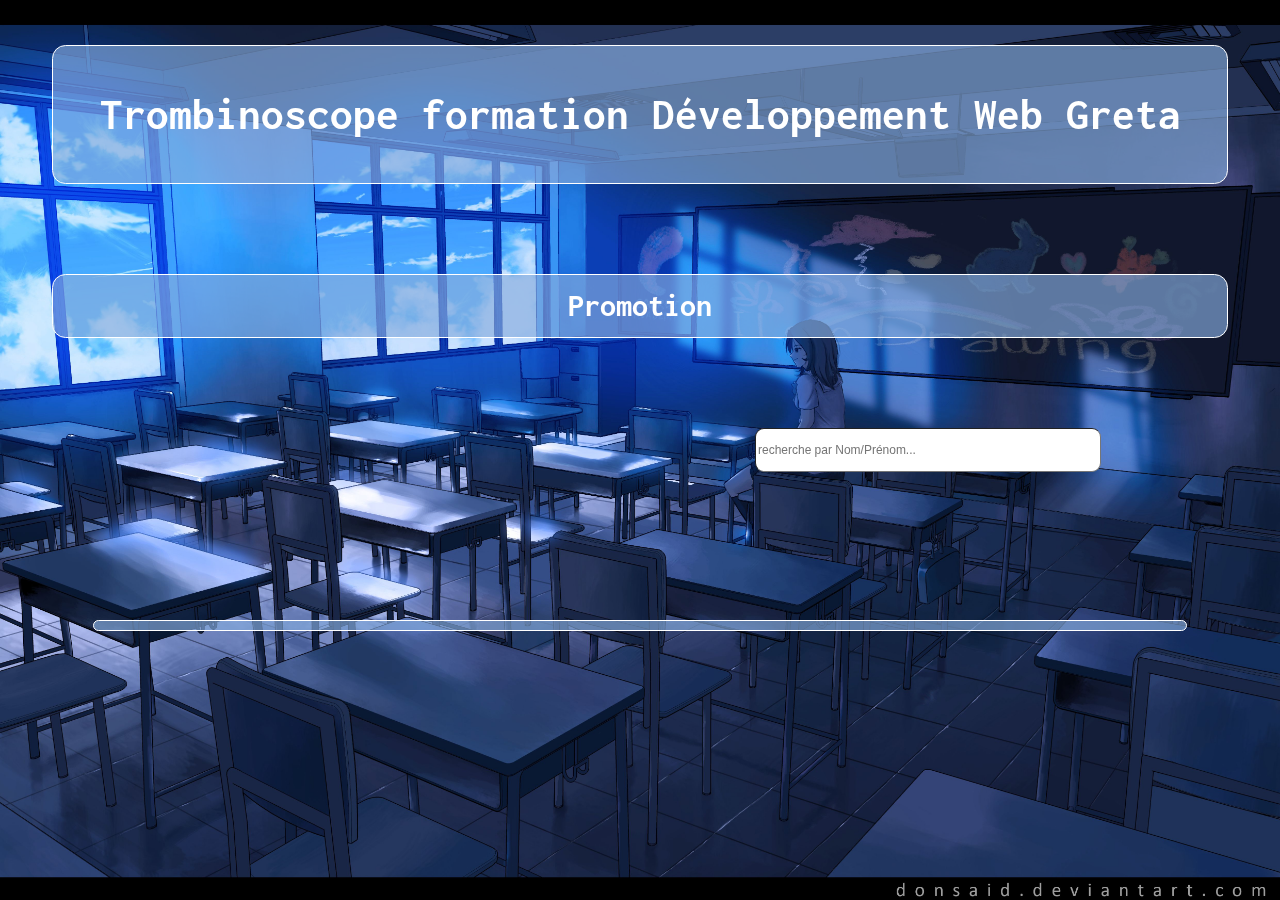
<file: index.html>
<!DOCTYPE html>
<html lang="en">
<head>
    <meta charset="UTF-8">
    <meta name="viewport" content="width=device-width, initial-scale=1.0">
    <title>Document</title>
    <link rel="stylesheet" href="css/style.css">
    <script src="js/script4.js"></script>
    <link rel="preconnect" href="https://fonts.googleapis.com">
<link rel="preconnect" href="https://fonts.gstatic.com" crossorigin>
<link href="https://fonts.googleapis.com/css2?family=Inconsolata:wght@700&display=swap" rel="stylesheet">
</head>
<body>
    <header> 
        <div class="container_title">
            <div class="row">
                <h1 class="title">Trombinoscope formation Développement Web Greta</h1> 
            </div>
        </div>           
    </header>
    
   
    <!--TODO Front or Back Profil-->
  
    <section class="filtre">
        <div class="container_promotion">
            <div class="row">
                 <h4>Promotion</h4>
            </div>
        </div>
        <div class="input">
            <div class="row">
                <div class ="main_filtre"id="liste_annee"onchange="appliquerfiltre()"></div>
                <div class="searchBar main_filtre"></div>    
                <input type="search" id="MyResearch" name="searchBar" placeholder="recherche par Nom/Prénom..." onkeyup="appliquerfiltre()" /> <!--Barre de recherche--> 
            </div>
        </div>
        <div class="row">
             <div class ="main_filtre"id="liste_competences" onchange="appliquerfiltre()"></div>
        </div>       
    </section>

    <section class="Card">
        <div class="container_card">
            <div class="row" id="carte_apprenants">
            </div>
        </div>
    </section>
</body>
</html>
</file>
<file: css/style.css>
/* ___________________________section style élements essentielles_____________________ */
body{
    background-image: url(../images/classe\ nuit.jpg);
    background-repeat: no-repeat;
    filter: blur(0px);
    background-size: cover;
    font-family: 'Inconsolata', monospace;
    zoom: 90%; /* Dézoomer légérement */
    color: rgb(255, 255, 255); /* Mettre la couleur de l'écriture en blanc */
    overflow-x: hidden; /* Enlever la barre du bas */
}
h1, h2, h3 {
    font-size: 30px; /* taille de l'écriture */
    line-height: 1.1; /* Hauteur de l'écriture */
    text-align: center; /* Aligner au millieu */
}
p label{
    font-size: 50px; /* taille de l'écriture */
    line-height: 1.1; /* Hauteur de l'écriture */
    text-align: center; /* Aligner au millieu */
}
h4{
    font-size: 36px;
    background-color: rgba(134, 172, 221, 0.658);
    border-radius: 15px;
    padding: 15px;
    margin: 50px; 
    border: 2px solid #ffffff; /* Bordure blanche */
    line-height: 1.1; /* Hauteur de l'écriture */
    text-align: center; /* Aligner au millieu */
    margin-bottom: 100px;
    margin-top: 100px;
}

a{
    color: #ffffff; /* mettre les liens en blanc */
    text-decoration: none; /* Enleve la décoration des lien */
    list-style: none; /* Enleve la décoration des lien */
}
img{
    width: 135px; /* Largeur de l'image */
    padding: 10px; /* espace a gauche */
    padding-top: 0px;
    height: 135px; /* hauteur de l'image */
    margin-bottom: 10px; /* mettre de l'espace en bas */
}
a:visited{
    color: steelblue; /* mettre les liens qu'on a déjà cliqué en bleu */
    text-decoration: none; /* Enleve la décoration des lien */
    list-style: none; /* Enleve la décoration des lien */
}
/* ___________________________section style class_____________________ */
.container_title{
    background-color: rgba(134, 172, 221, 0.658);
    border-radius: 15px;
    border: 2px solid #ffffff; /* Bordure blanche */
    padding: 15px;
    margin: 50px; 
}
.title{
    display: flex; /* Mettre en ligne */
    justify-content: center; /* justify le texte au centre */
    font-size: 50px; 
}
.input{
    display: flex; /* Mettre en ligne */
    justify-content: center;
    margin-left: 15px; /* Espace exterieur gauche de 15px */
    margin: 5px; /* Espace exterieur de 5px */
    flex-direction: row;
}
.main_filtre{
    margin-top: 20px;
    font-size: 25px;
}
select{
    height: 48px;
    width: 400px;
    display: flex;
    margin-top: -22px;

}
.input .row{
    display: flex;
    flex-direction: row;   
    
}
#liste_annee{
    width: 50vw; /* Largeur*/
    height: 3px; /* Hauteur*/
}
#MyResearch{
    width: 30vw; /* Largeur*/
    margin-bottom: 70px;
    height:48px; /* Hauteur*/
    border-radius: 10px;
}
#liste_competences{
    background-color: rgba(134, 172, 221, 0.658);
    border-radius: 15px;
    border: 2px solid #ffffff; /* Bordure blanche */
    margin: 95px;
    padding: 5px;
    display: flex;
    flex-wrap: wrap;
}
.case{
    width: 18px;
    height: 18px;
    border-radius: 100px;
}
label{
    display: flex;
    font-size: 28px; /* taille de l'écriture */
    line-height: 1.1; /* Hauteur de l'écriture */
    text-align: center; /* Aligner au millieu */
    text-transform: lowercase;
    margin-top: 3px;
    margin: 5px;
    margin: auto;
    justify-content: center;
}
label:hover{
    transform: scale(1.05); /* agrandir la partie ou la sourie touche */
    filter: drop-shadow(0 0 0.75rem rgb(69, 147, 221)); /* Filtre ombre*/
}
/* ___________________________section cart_____________________ */
#carte_apprenants{
    display: flex;
    width: 100%;
    justify-content: center;
    flex-wrap: wrap;
    margin-top: 2%;
}
.carteApprenant{
    filter: drop-shadow(0 0 0.75rem rgba(1, 25, 92, 0.178)); /* Filtre avec ombres*/
    /*!display: flex;  Mettre les item sur la même ligne */
    /*!max-height: 600px;  Maximun hauteur*/
    background-color: rgba(134, 172, 221, 0.658); /* Box color */
    border-radius: 5px; /* Arrondir les angles de 5px */
    box-shadow: 0px 0px 10px rgba(110, 131, 160, 0.658); /* Ombre du box color */
    border: 2px solid #ffffff; /* Bordure blanche */
    width: calc(19% - 20px); /* Calcule la largeur*/
    padding: 20px; /* Filtre avec ombres*/
    margin: 50px;
    display: flex;
    flex-direction: column;
    justify-content: space-between;
}
.carteApprenant:hover{
    transform: scale(1.03); /* agrandir la partie ou la sourie touche */
    filter: drop-shadow(0 0 0.75rem rgb(69, 147, 221)); /* Filtre ombre*/
}
button {
    height: 50px; /* Hauteur du button*/
    text-align: center; /* Alligner le texte au centre*/
    object-fit: cover; /* mettre le objet boutton au centre */
    background-image: linear-gradient(135deg, #3c68c7 40%, #37accf); /* Dégradé image de fond */
    border: none; /* pas de bordure */
    border-radius: 5px; /* Arrondir la bordure */
    font-weight: bold; /* Largeur de l'écriture*/
    color: white; /* Couleur de l'écriture */
    cursor: pointer; /* Souris pointer */
    margin-left: 10px;
}
button:active{
    box-shadow: 2px 2px 5px #4d9ffc; /* Mettre l'ombre quand on clique */
}
.en_tete_carte{
    display: flex;
    background-color: rgba(255, 255, 255, 0.089);
    margin: 0px;
    width: 100%;
    flex-direction: row;
    justify-content: space-between;
    font-size: 16px;
}
.contenu_carte{
    font-size: 24px;
    margin: 15px;
    display: flex;
    flex-direction: column;
    align-items: center;
}
.lien_carte{
    display: flex;
    justify-content: center;
}
.lien_carte img{
    width: 50px;
    margin-bottom: 0px;
    padding-bottom: 0px;
    height: 50px;
}
.box_label{
    display: flex;
    margin-left: 10px;
    margin-top: 15px;
    margin-right: 50px;
}
/* ______________________________________________________Média Query________________________________________________ */
/*mobile first*/
@media only screen and (max-width: 480px){
    .input .row{
        display: flex;
        flex-direction: column;
    }
    #MyResearch{
        margin-top: 15px;
        width: 100%;
    }
    #selection_promotions{
        width: 100%;
    }
    body{
        background-image: url(../images/classe\ nuit.jpg);
        background-repeat: no-repeat;
        filter: blur(0px);
        background-size: cover;
        font-family: 'Inconsolata', monospace;
        zoom: 80%; /* Dézoomer légérement */
        color: rgb(255, 255, 255); /* Mettre la couleur de l'écriture en blanc */
        overflow-x: hidden; /* Enlever la barre du bas */
    }
    h1, h2, h3 {
        font-size: 15px; /* taille de l'écriture */
        line-height: 1.0; /* Hauteur de l'écriture */
        text-align: center; /* Aligner au millieu */
    }
    p label{
        font-size: 30px; /* taille de l'écriture */
        line-height: 1.0; /* Hauteur de l'écriture */
        text-align: center; /* Aligner au millieu */
    }
    h4{
        font-size: 26px;
        background-color: rgba(134, 172, 221, 0.658);
        border-radius: 15px;
        padding: 15px;
        margin: 50px; 
        border: 2px solid #ffffff; /* Bordure blanche */
        line-height: 1.1; /* Hauteur de l'écriture */
        text-align: center; /* Aligner au millieu */
        margin-bottom: 100px;
        margin-top: 100px;
    }
    
    a{
        color: #ffffff; /* mettre les liens en blanc */
        text-decoration: none; /* Enleve la décoration des lien */
        list-style: none; /* Enleve la décoration des lien */
    }
    img{
        width: 100px; /* Largeur de l'image */
        padding: 10px; /* espace a gauche */
        padding-top: 0px;
        height: 100px; /* hauteur de l'image */
        margin-bottom: 10px; /* mettre de l'espace en bas */
    }
    a:visited{
        color: steelblue; /* mettre les liens qu'on a déjà cliqué en bleu */
        text-decoration: none; /* Enleve la décoration des lien */
        list-style: none; /* Enleve la décoration des lien */
    }
    /* ___________________________section cart_____________________ */
    #carte_apprenants{
        display: flex;
        width: 100%;
        justify-content: center;
        flex-wrap: wrap;
        margin-top: 1%;
    }
    .carteApprenant{
        filter: drop-shadow(0 0 0.75rem rgba(1, 25, 92, 0.178)); /* Filtre avec ombres*/
        background-color: rgba(134, 172, 221, 0.658); /* Box color */
        border-radius: 5px; /* Arrondir les angles de 5px */
        box-shadow: 0px 0px 10px rgba(110, 131, 160, 0.658); /* Ombre du box color */
        border: 2px solid #ffffff; /* Bordure blanche */
        width: calc(100% - 20px); /* Calcule la largeur*/
        padding: 5px;
        margin: 50px;
        display: flex;
        flex-direction: column;
        justify-content: space-between;
    }
    .carteApprenant:hover{
        transform: scale(1.03); /* agrandir la partie ou la sourie touche */
        filter: drop-shadow(0 0 0.75rem rgb(69, 147, 221)); /* Filtre ombre*/
    }
    button {
        height: 50px; /* Hauteur du button*/
        text-align: center; /* Alligner le texte au centre*/
        object-fit: cover; /* mettre le objet boutton au centre */
        background-image: linear-gradient(135deg, #3c68c7 40%, #37accf); /* Dégradé image de fond */
        border: none; /* pas de bordure */
        border-radius: 5px; /* Arrondir la bordure */
        font-weight: bold; /* Largeur de l'écriture*/
        color: white; /* Couleur de l'écriture */
        cursor: pointer; /* Souris pointer */
        margin-left: 10px;
    }
    button:active{
        box-shadow: 2px 2px 5px #4d9ffc; /* Mettre l'ombre quand on clique */
    }
    .en_tete_carte{
        display: flex;
        background-color: rgba(255, 255, 255, 0.089);
        margin: 0px;
        width: 100%;
        flex-direction: row;
        justify-content: space-between;
        font-size: 16px;
    }
    .contenu_carte{
        font-size: 24px;
        margin: 15px;
        display: flex;
        flex-direction: column;
        align-items: center;
    }
    .lien_carte{
        display: flex;
        justify-content: center;
    }
    .lien_carte img{
        width: 50px;
        margin-bottom: 0px;
        padding-bottom: 0px;
        height: 50px;
    }
    .box_label{
        display: flex;
        margin-left: 10px;
        margin-top: 15px;
        margin-right: 50px;
    }
}
/*mediaquery tablette*/
@media only screen and (min-width: 480px) and (max-width: 880px){
    body{
        background-image: url(../images/classe\ nuit.jpg);
        background-repeat: no-repeat;
        filter: blur(0px);
        background-size: cover;
        font-family: 'Inconsolata', monospace;
        zoom: 80%; /* Dézoomer légérement */
        color: rgb(255, 255, 255); /* Mettre la couleur de l'écriture en blanc */
        overflow-x: hidden; /* Enlever la barre du bas */
    }
    .input .row{
        display: flex;
        flex-direction: column;
    }
    #MyResearch{
        margin-top: 15px;
        width: 100%;
    }
    #selection_promotions{
        width: 100%;
    }
    h1, h2, h3 {
        font-size: 15px; /* taille de l'écriture */
        line-height: 1.0; /* Hauteur de l'écriture */
        text-align: center; /* Aligner au millieu */
    }
    p label{
        font-size: 30px; /* taille de l'écriture */
        line-height: 1.0; /* Hauteur de l'écriture */
        text-align: center; /* Aligner au millieu */
    }
    h4{
        font-size: 26px;
        background-color: rgba(134, 172, 221, 0.658);
        border-radius: 15px;
        padding: 15px;
        margin: 50px; 
        border: 2px solid #ffffff; /* Bordure blanche */
        line-height: 1.1; /* Hauteur de l'écriture */
        text-align: center; /* Aligner au millieu */
        margin-bottom: 100px;
        margin-top: 100px;
    }
    
    a{
        color: #ffffff; /* mettre les liens en blanc */
        text-decoration: none; /* Enleve la décoration des lien */
        list-style: none; /* Enleve la décoration des lien */
    }
    img{
        width: 100px; /* Largeur de l'image */
        padding: 10px; /* espace a gauche */
        padding-top: 0px;
        height: 100px; /* hauteur de l'image */
        margin-bottom: 10px; /* mettre de l'espace en bas */
    }
    a:visited{
        color: steelblue; /* mettre les liens qu'on a déjà cliqué en bleu */
        text-decoration: none; /* Enleve la décoration des lien */
        list-style: none; /* Enleve la décoration des lien */
    }
    /* ___________________________section cart_____________________ */
    #carte_apprenants{
        display: flex;
        width: 100%;
        justify-content: center;
        flex-wrap: wrap;
        margin-top: 1%;
    }
    .carteApprenant{
        filter: drop-shadow(0 0 0.75rem rgba(1, 25, 92, 0.178)); /* Filtre avec ombres*/
        background-color: rgba(134, 172, 221, 0.658); /* Box color */
        border-radius: 5px; /* Arrondir les angles de 5px */
        box-shadow: 0px 0px 10px rgba(110, 131, 160, 0.658); /* Ombre du box color */
        border: 2px solid #ffffff; /* Bordure blanche */
        width: calc(33% - 10px); /* Calcule la largeur*/
        padding: 5px;
        display: flex;
        flex-direction: column;
        justify-content: space-between;
    }
    .carteApprenant:hover{
        transform: scale(1.03); /* agrandir la partie ou la sourie touche */
        filter: drop-shadow(0 0 0.75rem rgb(69, 147, 221)); /* Filtre ombre*/
    }
    button {
        height: 50px; /* Hauteur du button*/
        text-align: center; /* Alligner le texte au centre*/
        object-fit: cover; /* mettre le objet boutton au centre */
        background-image: linear-gradient(135deg, #3c68c7 40%, #37accf); /* Dégradé image de fond */
        border: none; /* pas de bordure */
        border-radius: 5px; /* Arrondir la bordure */
        font-weight: bold; /* Largeur de l'écriture*/
        color: white; /* Couleur de l'écriture */
        cursor: pointer; /* Souris pointer */
        margin-left: 10px;
    }
    button:active{
        box-shadow: 2px 2px 5px #4d9ffc; /* Mettre l'ombre quand on clique */
    }
    .en_tete_carte{
        display: flex;
        background-color: rgba(255, 255, 255, 0.089);
        margin: 0px;
        width: 100%;
        flex-direction: row;
        justify-content: space-between;
        font-size: 16px;
    }
    .contenu_carte{
        font-size: 24px;
        margin: 15px;
        display: flex;
        flex-direction: column;
        align-items: center;
    }
    .lien_carte{
        display: flex;
        justify-content: center;
    }
    .lien_carte img{
        width: 50px;
        margin-bottom: 0px;
        padding-bottom: 0px;
        height: 50px;
    }
    .box_label{
        display: flex;
        margin-left: 10px;
        margin-top: 15px;
        margin-right: 50px;
    }

}

@media only screen and (min-width: 1440px){
    body{
        background-image: url(../images/classe\ nuit.jpg);
        background-repeat: no-repeat;
        filter: blur(0px);
        background-size: cover;
        font-family: 'Inconsolata', monospace;
        zoom: 80%; /* Dézoomer légérement */
        color: rgb(255, 255, 255); /* Mettre la couleur de l'écriture en blanc */
        overflow-x: hidden; /* Enlever la barre du bas */
    }
    h1, h2, h3 {
        font-size: 15px; /* taille de l'écriture */
        line-height: 1.0; /* Hauteur de l'écriture */
        text-align: center; /* Aligner au millieu */
    }
    p label{
        font-size: 30px; /* taille de l'écriture */
        line-height: 1.0; /* Hauteur de l'écriture */
        text-align: center; /* Aligner au millieu */
    }
    h4{
        font-size: 26px;
        background-color: rgba(134, 172, 221, 0.658);
        border-radius: 15px;
        padding: 15px;
        margin: 50px; 
        border: 2px solid #ffffff; /* Bordure blanche */
        line-height: 1.1; /* Hauteur de l'écriture */
        text-align: center; /* Aligner au millieu */
        margin-bottom: 100px;
        margin-top: 100px;
    }
    
    a{
        color: #ffffff; /* mettre les liens en blanc */
        text-decoration: none; /* Enleve la décoration des lien */
        list-style: none; /* Enleve la décoration des lien */
    }
    img{
        width: 100px; /* Largeur de l'image */
        padding: 10px; /* espace a gauche */
        padding-top: 0px;
        height: 100px; /* hauteur de l'image */
        margin-bottom: 10px; /* mettre de l'espace en bas */
    }
    a:visited{
        color: steelblue; /* mettre les liens qu'on a déjà cliqué en bleu */
        text-decoration: none; /* Enleve la décoration des lien */
        list-style: none; /* Enleve la décoration des lien */
    }
    /* ___________________________section cart_____________________ */
    #carte_apprenants{
        display: flex;
        width: 100%;
        justify-content: center;
        flex-wrap: wrap;
        margin-top: 1%;
    }
    .carteApprenant{
        filter: drop-shadow(0 0 0.75rem rgba(1, 25, 92, 0.178)); /* Filtre avec ombres*/
        background-color: rgba(134, 172, 221, 0.658); /* Box color */
        border-radius: 5px; /* Arrondir les angles de 5px */
        box-shadow: 0px 0px 10px rgba(110, 131, 160, 0.658); /* Ombre du box color */
        border: 2px solid #ffffff; /* Bordure blanche */
        width: calc(20% - 10px); /* Calcule la largeur*/
        padding: 5px;
        display: flex;
        flex-direction: column;
        justify-content: space-between;
    }
    .carteApprenant:hover{
        transform: scale(1.03); /* agrandir la partie ou la sourie touche */
        filter: drop-shadow(0 0 0.75rem rgb(69, 147, 221)); /* Filtre ombre*/
    }
    button {
        height: 50px; /* Hauteur du button*/
        text-align: center; /* Alligner le texte au centre*/
        object-fit: cover; /* mettre le objet boutton au centre */
        background-image: linear-gradient(135deg, #3c68c7 40%, #37accf); /* Dégradé image de fond */
        border: none; /* pas de bordure */
        border-radius: 5px; /* Arrondir la bordure */
        font-weight: bold; /* Largeur de l'écriture*/
        color: white; /* Couleur de l'écriture */
        cursor: pointer; /* Souris pointer */
        margin-left: 10px;
    }
    button:active{
        box-shadow: 2px 2px 5px #4d9ffc; /* Mettre l'ombre quand on clique */
    }
    .en_tete_carte{
        display: flex;
        background-color: rgba(255, 255, 255, 0.089);
        margin: 0px;
        width: 100%;
        flex-direction: row;
        justify-content: space-between;
        font-size: 16px;
    }
    .contenu_carte{
        font-size: 24px;
        margin: 15px;
        display: flex;
        flex-direction: column;
        align-items: center;
    }
    .lien_carte{
        display: flex;
        justify-content: center;
    }
    .lien_carte img{
        width: 50px;
        margin-bottom: 0px;
        padding-bottom: 0px;
        height: 50px;
    }
    .box_label{
        display: flex;
        margin-left: 10px;
        margin-top: 15px;
        margin-right: 50px;
    }

}
</file>
